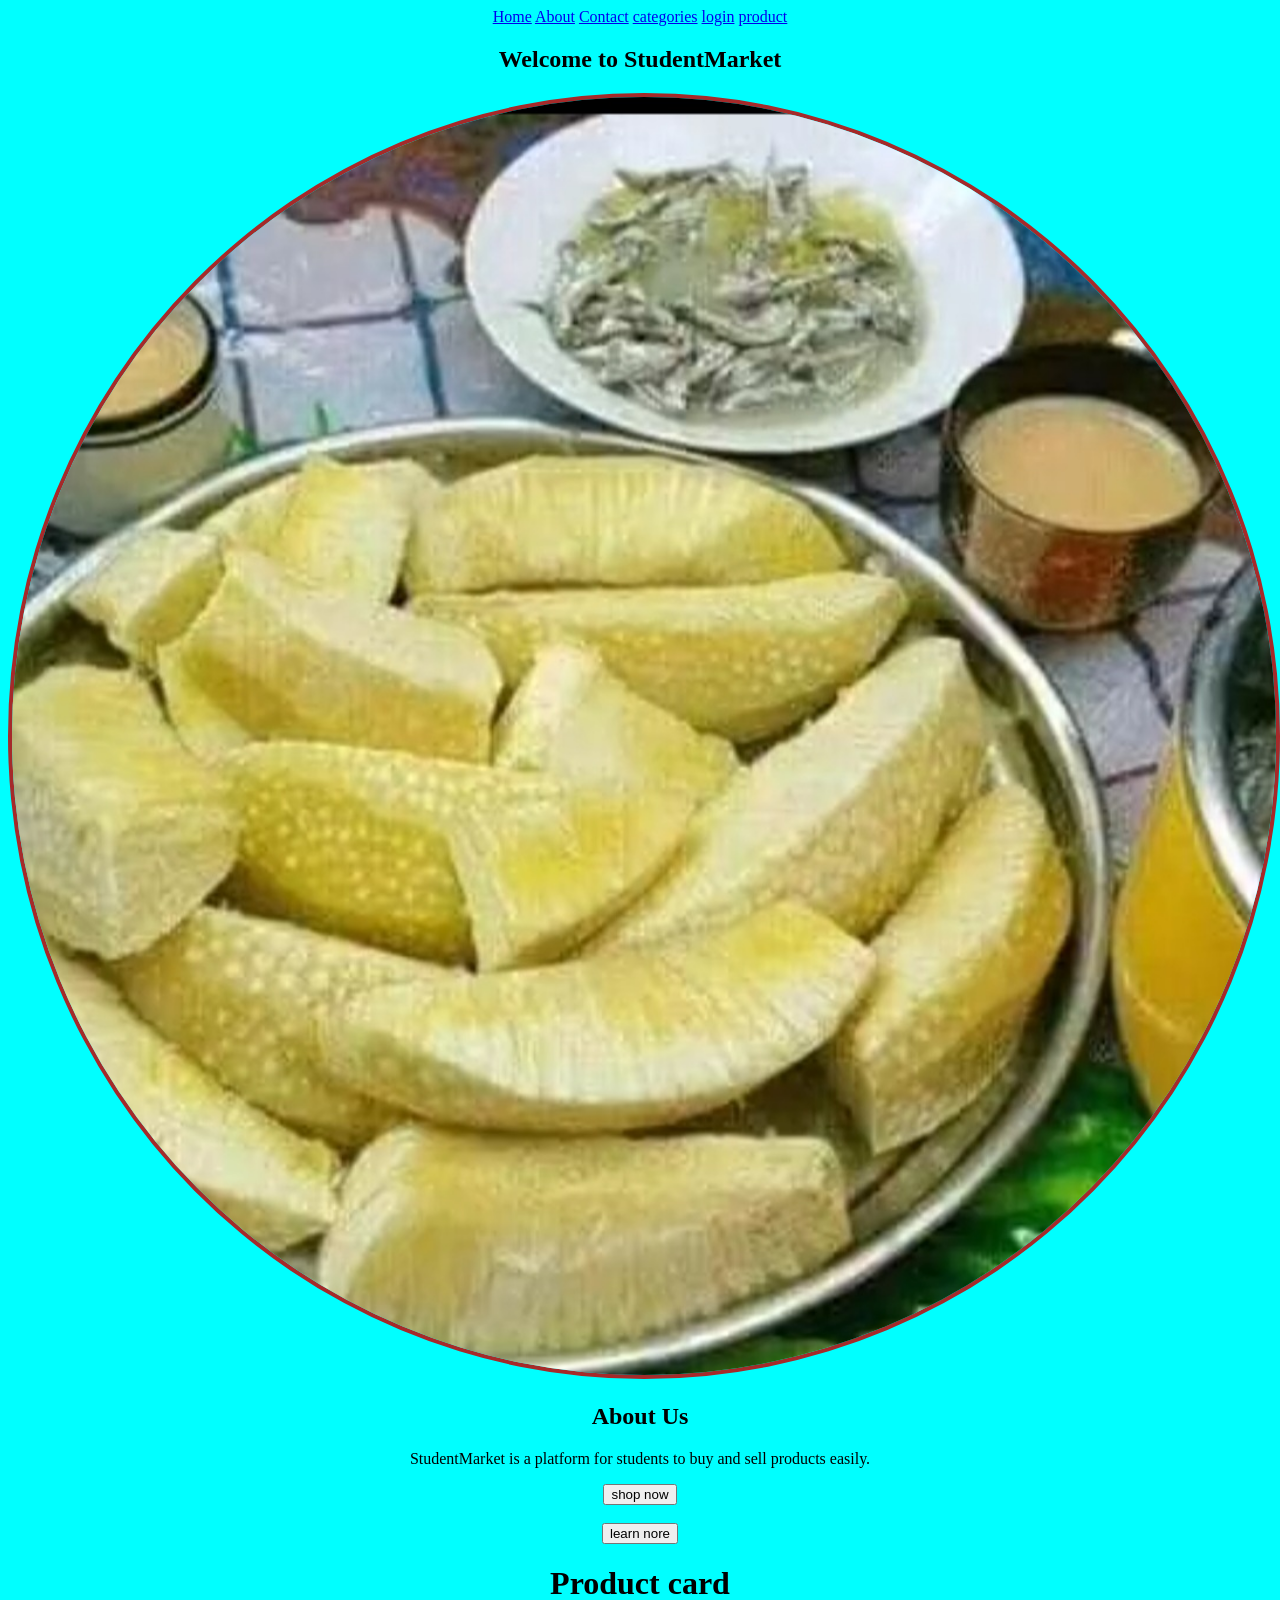
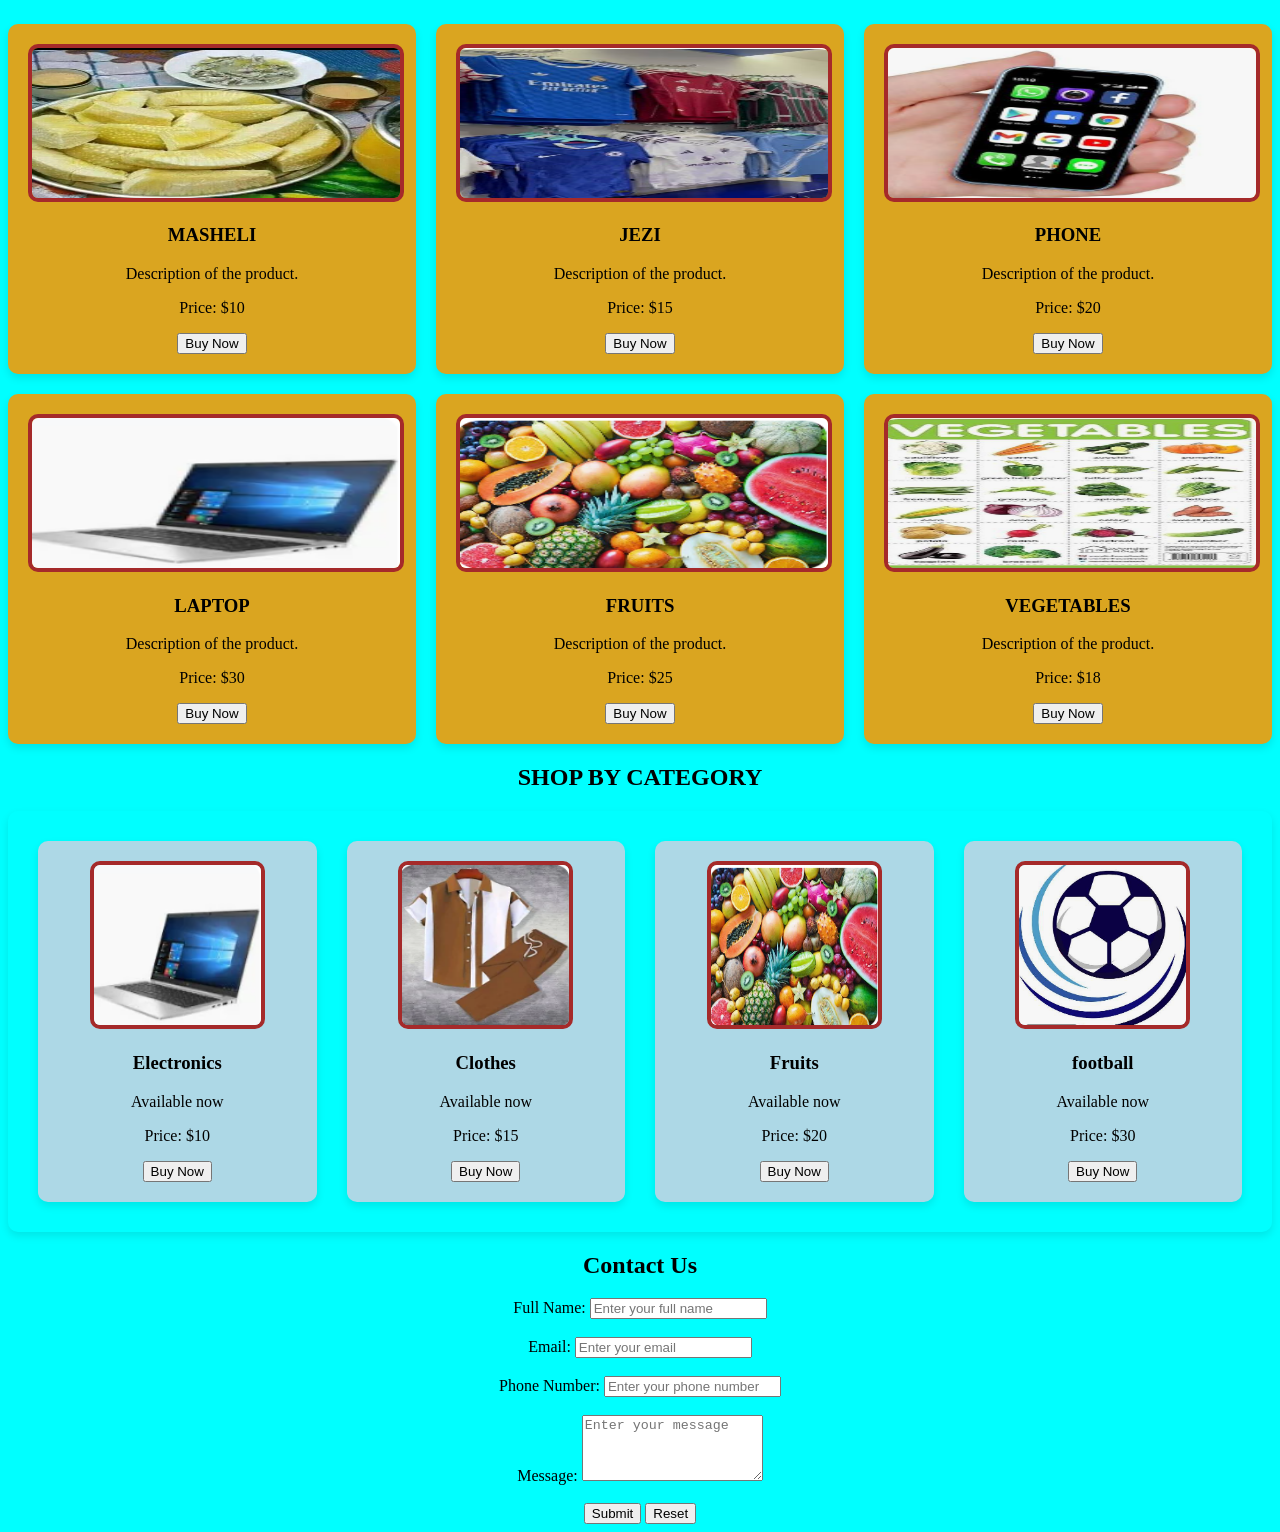
<file: index.html>
<!DOCTYPE html>
<html lang="en">
<head>
    <meta charset="UTF-8">
    <meta name="viewport" content="width=device-width, initial-scale=1.0">
    <title>Document</title>
    <nav>
        <a href="#home">Home</a>
        <a href="#about">About</a>
        <a href="#contact">Contact</a>
        <a href="#categories">categories</a>
        <a href="#login">login</a>
        <a href="#product">product</a>
    </nav>
    <link rel="stylesheet"href="style.css">
</head>
<body>
    <section id="home">
        <h2>Welcome to StudentMarket</h2>
      <img src="image.jpg" alt="Market Image" style="width:100%;height:auto;">
    </section>
    <section id="about">
        <h2>About Us</h2>
        <p>StudentMarket is a platform for students to buy and sell products easily.</p>
        <button class="btn">shop now</button><br><br>
        <button class="btn">learn nore</button>
    </section>
    <h1>Product card</h1>
    <section id="product">
        <div class="cards">
        <div class="card">
            <img src="image.jpg" alt="My image">
            <h3>MASHELI</h3>
            <p>Description of the product.</p>
            <p>Price: $10</p>
            <button class="btn">Buy Now</button>

        </div>
        <div class="card">
            <img src="jezi.png" alt="My image">
            <h3>JEZI</h3>
            <p>Description of the product.</p>
            <p>Price: $15</p>
            <button class="btn">Buy Now</button>
        </div>
        <div class="card">
            <img src="phone.png" alt="My image">
            <h3>PHONE</h3>
            <p>Description of the product.</p>
            <p>Price: $20</p>
            <button class="btn">Buy Now</button>
        </div>
        <div class="card">
            <img src="laptop.png" alt="My image">
            <h3>LAPTOP</h3>
            <p>Description of the product.</p>
            <p>Price: $30</p>
            <button class="btn">Buy Now</button>
        </div>
        <div class="card">
            <img src="fruits.png" alt="My image">
            <h3>FRUITS</h3>
            <p>Description of the product.</p>
            <p>Price: $25</p>
            <button class="btn">Buy Now</button>
        </div>
        <div class="card">
            <img src="vegatable.png" alt="My image">
            <h3>VEGETABLES</h3>
            <p>Description of the product.</p>
            <p>Price: $18</p>
            <button class="btn">Buy Now</button>
        </div>
        </div>
    </section>
    <section id="categories">
        <h1> SHOP BY CATEGORY</h1>
        <div class="Cards">
        <div class="card1">
            <img src="laptop.png" alt="My image">
            <h3>Electronics</h3>
            <p>Available now</p>
            <p>Price: $10</p>
            <button class="btn">Buy Now</button>
        </div>
        <div class="card1">
            <img src="clothes.png" alt="My image">
            <h3>Clothes</h3>
            <p>Available now</p>
            <p>Price: $15</p>
            <button class="btn">Buy Now</button>
        </div>
        <div class="card1">
            <img src="fruits.png" alt="My image">
            <h3>Fruits</h3>
            <p>Available now</p>
            <p>Price: $20</p>
            <button class="btn">Buy Now</button>
        </div>
        <div class="card1">
            <img src="football.png" alt="My image">
            <h3>football</h3>
            <p>Available now</p>
            <p>Price: $30</p>
            <button class="btn">Buy Now</button>
        </div>
    </section>
    <section id="contact">
        <h2>Contact Us</h2>
        <form>
            <label for="name">Full Name:</label>
            <input class="input" placeholder="Enter your full name" required><br><br>
            <label for="email">Email:</label>
            <input class="email" placeholder="Enter your email" required><br><br>
            <label for="phone">Phone Number:</label>
            <input class="phone" placeholder="Enter your phone number" required><br><br>
            <label for="message">Message:</label>
            <textarea class="message" placeholder="Enter your message" rows="4" required></textarea><br><br>
            <button type="submit">Submit</button>
            <button type="reset">Reset</button>
        </form>

</body>
</html>
</file>
<file: style.css>
img{
    width: 120px;
    height: 120px;
    border:4px solid brown;
    border-radius: 50%;
}
body{
    background-color: aqua;
    text-align: center;
    align-items: center;
    justify-content: center;
}
.cards{
    display: grid;
    grid-template-columns: repeat(3, 1fr);
    gap: 20px;
}
.Cards{
    display: flex;
    gap: 30px;
}
.card{
    background-color:goldenrod;
    padding: 20px;
    border-radius: 10px;
    box-shadow: 0 4px 8px rgba(0, 0, 0, 0.1);
}

.card img{
    width: 100%;
    height: 150px;
    border-radius: 10px;
}
.Cards img{
    width: 70%;
    height: 160px;
    border-radius: 10px;
}
.Cards{
    padding: 30px;
    border-radius: 10px;
    box-shadow: 0 4px 8px rgba(0, 0, 0, 0.1);
}
.card1{
    background-color:lightblue;
    padding: 20px;
    border-radius: 10px;
    box-shadow: 0 4px 8px rgba(0, 0, 0, 0.1);
    width: 500px;
}
</file>
